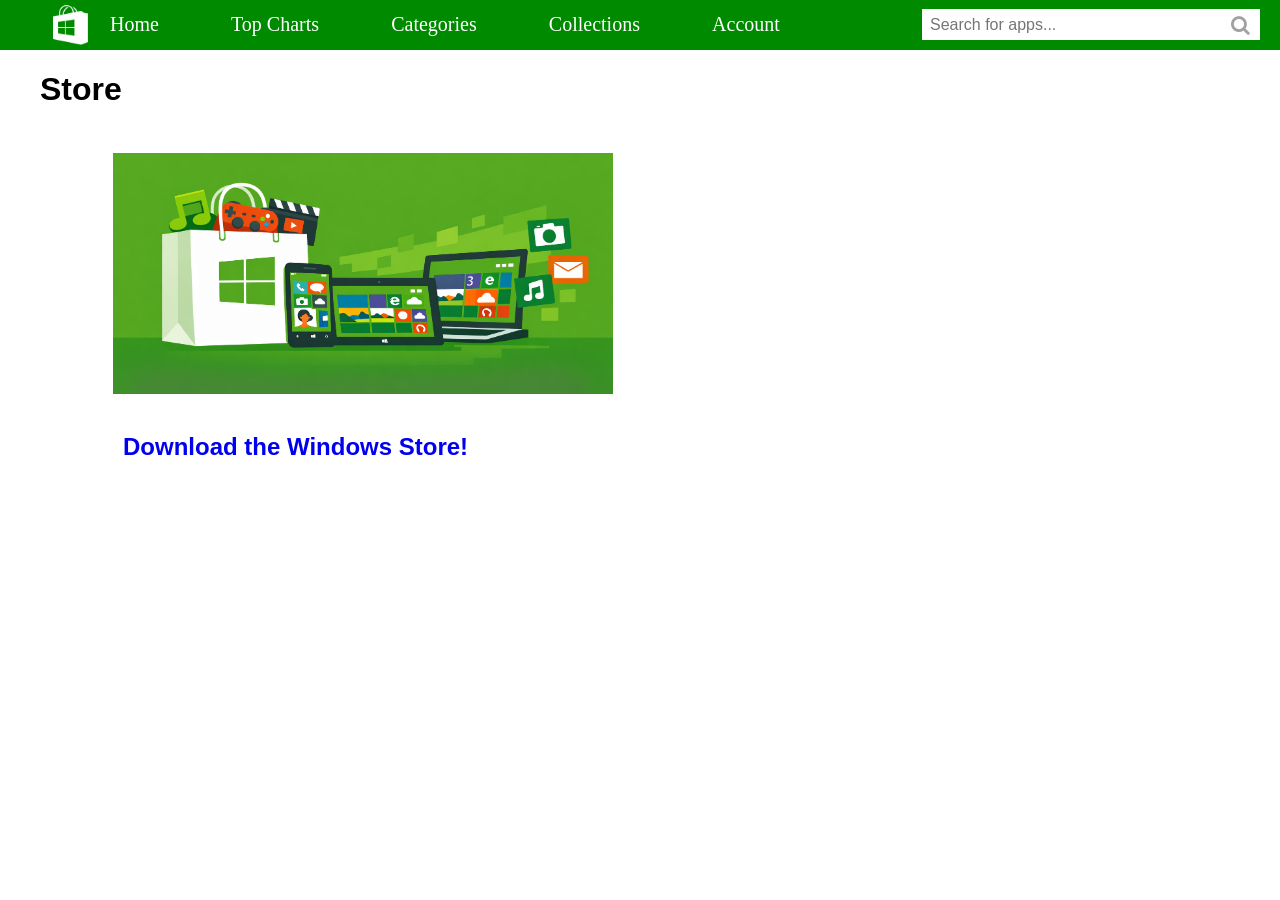
<file: index.html>
<!DOCTYPE html>
<html lang="en">
<head>
    <meta charset="UTF-8">
    <meta name="viewport" content="width=device-width initial-scale=1.0">
    <meta http-equiv="X-UA-Compatible" content="IE=edge">
    <title>Windows Store</title>
    <link rel="stylesheet" href="styles.css">
    <link rel="stylesheet" href="https://cdnjs.cloudflare.com/ajax/libs/font-awesome/4.7.0/css/font-awesome.min.css">
    <link rel="icon" type="image/x-icon" href="/res/icons/store.png">
    <style>
        .search-bar { position: relative; display: inline-block; }
        #search-input { padding-right: 30px; width: 300px; height: 15px; font-size: 16px; }
        .search-bar i { position: absolute; right: 10px; top: 50%; transform: translateY(-50%); color: gray; }
    </style>
    <style>
    /* Metro Hero Container */
    .featured-hero {
	display: inline-block;
    float: left;
    width: 500px;
    height: 330px;
    margin: 10px;
    margin-left: 100px;
    margin-right: 100px;
    margin-top: 300px

    /* Increased internal spacing */
    padding: 25px;

    text-align: left;
    background: #fff;

    /* Invisible border to prevent layout shift */
    border: 3px solid transparent;

    cursor: pointer;
    transition: border-color 0.15s ease;
}

    /* Modern UI Image handling */
    .featured-hero img { 
        width: 100%;  
    }

    .featured-caption {
        bottom: 0;
        left: 0;
        right: 0;
        padding: 15px 5px;
        color: light-gray;
    }

    .featured-caption h2 {
    	padding-left: 5px;
    }

    /* Subtle hover effect for IE10 */
    .featured-hero:hover {
        outline: 3px solid #ccc;
    }

/* Scroll Container */
.horizontalScroll {
    display: block;
    width: 100%;
    overflow-x: auto;
    overflow-y: hidden;
    white-space: nowrap;
    padding: 10px;
    -ms-overflow-style: -ms-autohiding-scrollbar;
    height: 600px; 
    -ms-
    width: 100%;
    padding: 10px;
    background: transparent;
}

#app-list .app-box {
    display: inline-block !important;
    vertical-align: top;
    white-space: normal;
    margin-right: 15px;
    margin-bottom: 5px;
    box-sizing: content-box; 
}
.app-column {
    display: inline-block;
    vertical-align: top;
    white-space: normal;   
    margin-right: 15px;}
</style>
</head>

<body>
    <div class="header">
        <div class="header-left">
            <img src="res/logo.png" alt="Store Logo">
            <a href="/" class="bgGreen"><h1>Home</h1></a>
            <a href="" class="topLink"><h1>Top Charts</h1></a>
            <a href="" class="topLink"><h1>Categories</h1></a>
            <a href="" class="topLink"><h1>Collections</h1></a>
            <a href="" class="topLink"><h1>Account</h1></a>
        </div>
        <div class="search-bar">
            <input type="text" id="search-input" placeholder="Search for apps...">
            <i onclick="submitSearch()" class="fa fa-search"></i>
        </div>
    </div>

    <h1 class="pageTitle">Store</h1>
    <div class="horizontalScroll">
	    <div id="featured-container">
			<a href="download.html" class="notLink">
            <div class="featured-hero">
                <img src="res/storeTile.png" alt="Featured">
                <div class="featured-caption"><h2>Download the Windows Store!</h2></div>
            </div>
			</a>
        </div>
    </div>
</body>
</html>
</file>
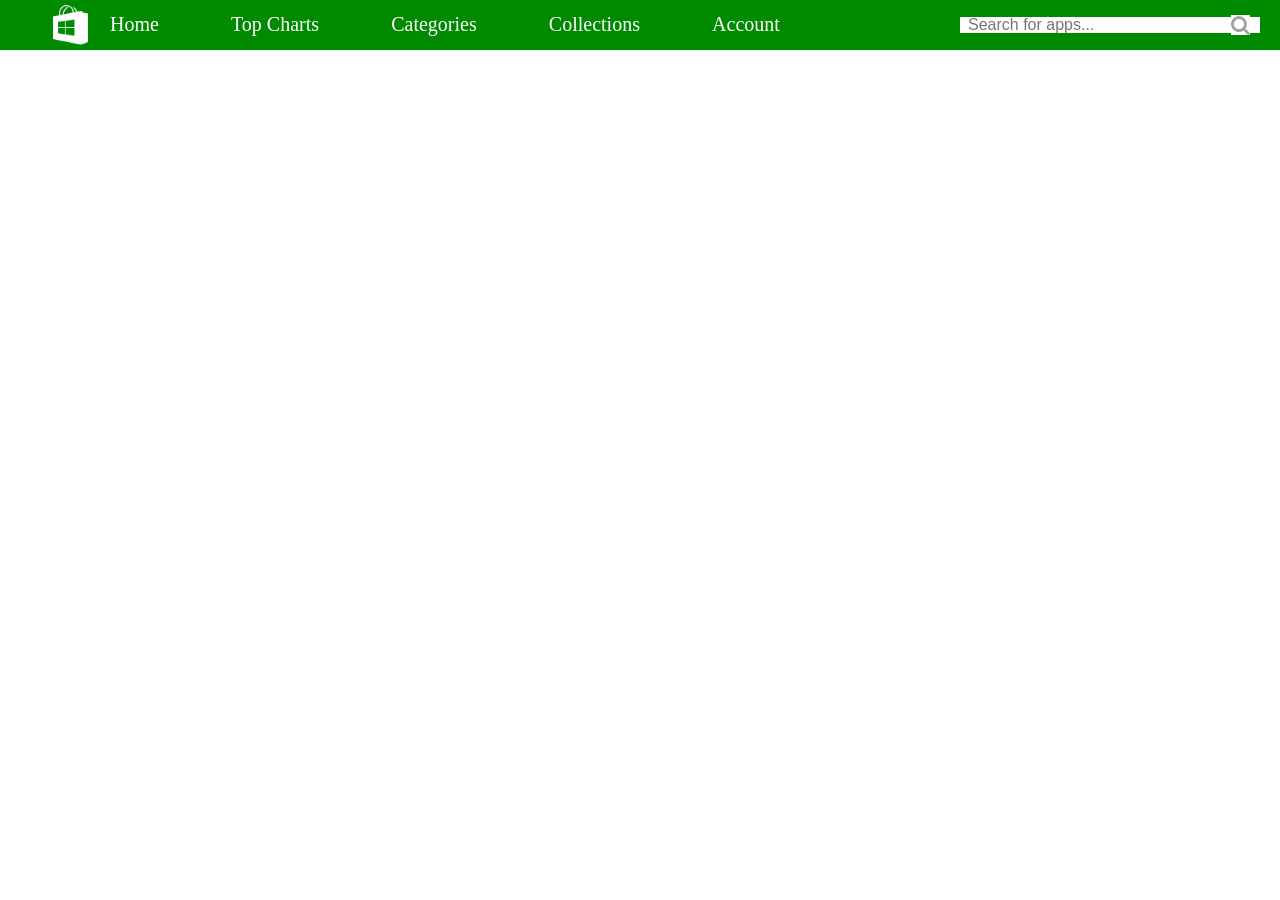
<file: download.html>
<html>
  <head>
    <title>Windows Store - Download</title>
    <link href="styles.css" rel="stylesheet">
    <link rel="stylesheet" href="https://cdnjs.cloudflare.com/ajax/libs/font-awesome/4.7.0/css/font-awesome.min.css">
    <link rel="icon" type="image/x-icon" href="/res/icons/store.png">
  </head>
  <body>
    <div class="header">
        <div class="header-left">
            <img src="/res/logo.png" alt="Store Logo">
            <a href="/" class="bgGreen"><h1>Home</h1></a>
            <a href="" class="topLink"><h1>Top Charts</h1></a>
            <a href="" class="topLink"><h1>Categories</h1></a>
            <a href="" class="topLink"><h1>Collections</h1></a>
            <a href="" class="topLink"><h1>Account</h1></a>
        </div>
        <div class="search-bar">
            <input type="text" id="search-input" placeholder="Search for apps...">
            <i class="fa fa-search"></i>
        </div>
    </div>
    
  </body>
</html>
</file>
<file: styles.css>
body {
    font-family: Segoe UI Light, Arial, sans-serif;
    background-color: white;
    margin: 0;
    padding: 0;
    -ms-scroll-translation: vertical-to-horizontal;
}
.header {
    background-color: #008A00;
    padding-left: 30px;
    display: flex;
    align-items: center;
    justify-content: space-between;
}
        .header-left {
            display: flex;
            align-items: center;
            margin-left: 20px;
        }
        .header-left img {
            height: 40px;
        }
        .header-left h1 {
            font-size: 20px;
            color: white;
            margin-left: 20px;
            font-weight: normal;
        }
.search-bar {
    
}
.search-bar {
    position: relative;
    display: inline-block;
    margin-right: 20px;
}

#search-input {
    padding-right: 30px; /* Space for the icon */
    width: 300px;
    height: 15px;
    font-size: 16px;
}
.search-bar i {
    position: absolute;
    right: 10px;
    top: 50%;
    transform: translateY(-50%);
    color: gray;
}
.search-bar input {
    padding: 8px;
    border: none;
    font-size: 16px;
    width: 300px;
}
.store-container {
    display: inline-block;
    flex-wrap: wrap;
    padding: 5px;
    justify-content: left;
}
.app-box {
    float: left;
    width: 175px;
    height: 290px;
    padding: 5px;

    text-align: left;
    background: #fff;

    /* Invisible border to prevent layout shift */
    border: 3px solid transparent;

    cursor: pointer;
    transition: border-color;
}

.app-box:hover {
    /* Thicker, more defined hover border */
    border-color: #ccc;
}.app-box h3 {
    padding-left: 5px;
}
.app-box p {
    padding-left: 5px;
}
.app-box img {
    width: 175px;
}
.app-box-img {
    width: 175px;
}
	.app-link {
	    text-decoration: none; /* Remove default link styling */
	    color: inherit; /* Maintain app box colors */
	    display: block; /* Ensure full box is clickable */
	}
	.pageTitle {
	    padding-left: 40px;
	    font-family: Segoe UI Light
	    font-size: 50px;
	    padding-bottom: 0px
	}
	.bgGreen {
	    color: #008A00;
	    font-family: Segoe UI Light;
	}
	.install-btn {
            background-color: #008A00;
            color: white;
            border: none;
            padding: 10px;
            font-size: 18px;
            display: block;
            width: 10%;
            text-align: center;
            cursor: pointer;
            margin-top: 20px;
            text-decoration: none;
        }
        .install-btn:hover {
            background-color: #006600;
        }
        .app-image {
            width: 100%;
            max-width: 400px;
            display: block;
            margin: auto;
        }
.container {
    margin: 50px;
    padding-left: 20px;
    max-width: 800px;
}
.topLink {
    margin-left: 10%;
    color: #008A00;
    white-space: nowrap;
    display: inline-block;
    font-family: Segoe UI Light;
}
.back-button {
    display: inline-block;
    padding: 15px;
    width: 36px;
    height: 36px;
    background-image: url();
    background-size: contain;
    background-repeat: no-repeat;
    border: none;
    cursor: pointer;
    transition: background-color 0.2s, transform 0.2s;
    margin-left: auto;
    float: left;
}
.back-button:hover {
    background-color: rgba(255, 255, 255, 0.1); /* Subtle hover effect */
    transform: scale(1.05); /* Slight zoom on hover */
}
.back-button:active {
    transform: scale(0.95); /* Shrinks slightly when clicked */
}
.WindowsMetroUIButton {
    background-color: #cbcbcb;
    font-family: Segoe UI;
    font-weight: 600;
    color: black;
    padding: 5px;
    border: none;
    padding-left: 15px;
    padding-right: 15px;
    font-size: 15px;
    display: block;
    width: auto;
    height: 36px;
    text-align: center;
    cursor: pointer;
    margin-top: 20px;
    margin-left: 75px;
    text-decoration: none;
}
.WindowsMetroUIButton:hover {
    background-color: #E7E3E3;
}
.WindowsMetroUIButton:active {
    background-color: black;
    color: white;
}
.storeContent {
    padding-left: 20px;
    display: block;
}
.fa.fa-search {
  font-size: 20px;
  margin-left: 0px;
  background-color: white;
  color: #a1a1a1;
  padding: 0px;
}
.invisibleLink {
    color: transparent;
}
.sectionDivider {
    padding-left: 100px;
    font-family: Segoe UI Light;
    font-size: 50px;
}
.buttonIndent {
    padding-left: 60px;
    display: flex;
    align-items: center;

}
.category {
    display: inline-block;
    flex-wrap: wrap;
    padding: 5px;
    justify-content: left;
    width: 250px;
    height: 50px;
    float: left;
    border: 3px solid transparent;
    cursor: pointer;
    transition: border-color;
    margin: 5px;
}
.category img {
    width: 50px;
    height: 50px;
    float: left;
    margin-right: 10px;
}
.category h3 {
    text-align: left;
    margin-bottom: 20px;
    padding-bottom 20px;
    padding-top: 5px;
    margin-top: 5px;
    color: black;
}
.category:hover {
    /* Thicker, more defined hover border */
    border-color: #ccc;
}
.greenLink {
    text-decoration: none;
    color: #008A00;
    font-family: Segoe UI Light;
}
.largeLink {
    font-size: 30px;
    text-decoration: none;
    color: #008A00;
    font-family: Segoe UI Light;
}
.elementGrid {
    display: grid;
    grid-template-columns: 100px 200px 100px;
    grid-template-rows: 50px 100px;
}
i {
    cursor: pointer;
}
</file>
